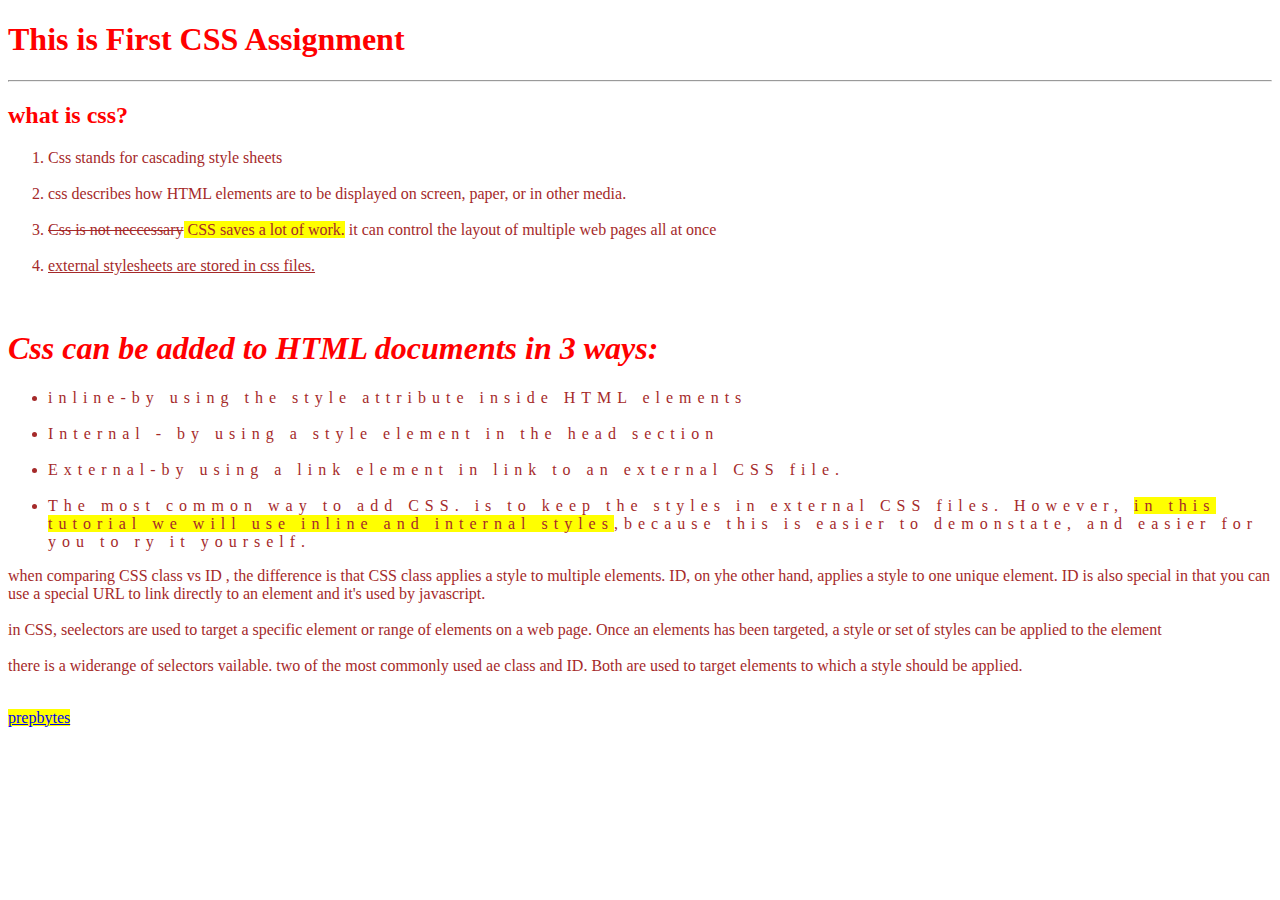
<file: index.html>
<!DOCTYPE html>
<html lang="en">
<head>
    <meta charset="UTF-8">
    <meta http-equiv="X-UA-Compatible" content="IE=edge">
    <meta name="viewport" content="width=device-width, initial-scale=1.0">
    <title>css assignment 1</title>
    <link rel="stylesheet" href="./linker1.css">
</head>
<body>
    <h1 style="color: red;">This is First CSS Assignment</h1>
<hr>
<h2 style="color: red;">what is css?</h2>
<ol style="color: brown;">
    <li>Css stands for cascading style sheets</li> <br>
    <li>css describes how HTML elements are to be displayed on screen, paper, or in other media.</li> <br>
    <li><span style="text-decoration: line-through;">Css is not neccessary</span><span style="background-color: yellow;"> CSS saves a lot of work.</span> it can control the layout of multiple web pages all at once</li> <br>
    <li style="text-decoration: underline;">external stylesheets are stored in css files.</li> 
</ol>
<br>
<h1 style="color: red;"><i>Css can be added to HTML documents in 3 ways:</i></h1>
<ul class="ways">
    <li>inline-by using the style attribute inside HTML elements</li> <br>
    <li>Internal - by using a style element in the head section</li> <br>
    <li>External-by using a link element in link to an external CSS file.</li> <br>
    <li>The most common way to add CSS. is to keep the styles in external CSS files. However, <span class="bg">in this tutorial we will use inline and internal styles</span>,because this is easier to demonstate, and easier for you to ry it yourself.</li>
</ul>

<p id="para">when comparing CSS class vs ID , the difference is that CSS class applies a style to multiple elements. ID, on yhe other hand, applies a style to one unique element. ID is also special in that you can use a special URL to link directly to an element and it's used by javascript. <br>
<br>
    in CSS, seelectors are used to target a specific element or range of elements on a web page. Once an elements has been targeted, a style or set of styles can be applied to the element <br>
  <br>  
    there is a widerange of selectors vailable. two of the most commonly used ae class and ID. Both are used to target elements to which a style should be applied.</p> <br>

<a href="https://www.prepbytes.com/" class="bg">prepbytes</a>
















</body>
</html>
</file>
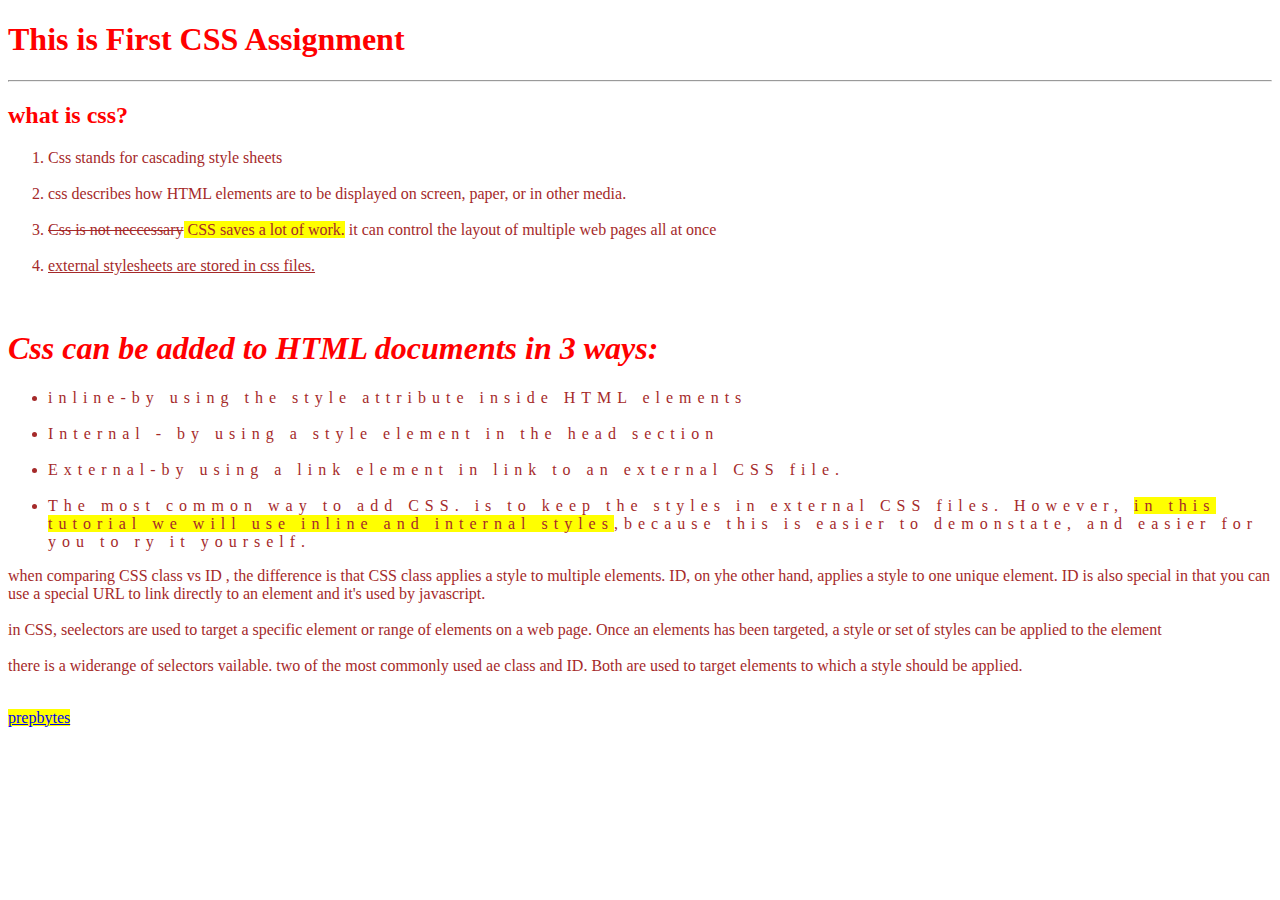
<file: css_assignment_1.html>
<!DOCTYPE html>
<html lang="en">
<head>
    <meta charset="UTF-8">
    <meta http-equiv="X-UA-Compatible" content="IE=edge">
    <meta name="viewport" content="width=device-width, initial-scale=1.0">
    <title>css assignment 1</title>
    <link rel="stylesheet" href="linker1.css">
</head>
<body>
    <h1 style="color: red;">This is First CSS Assignment</h1>
<hr>
<h2 style="color: red;">what is css?</h2>
<ol style="color: brown;">
    <li>Css stands for cascading style sheets</li> <br>
    <li>css describes how HTML elements are to be displayed on screen, paper, or in other media.</li> <br>
    <li><span style="text-decoration: line-through;">Css is not neccessary</span><span style="background-color: yellow;"> CSS saves a lot of work.</span> it can control the layout of multiple web pages all at once</li> <br>
    <li style="text-decoration: underline;">external stylesheets are stored in css files.</li> 
</ol>
<br>
<h1 style="color: red;"><i>Css can be added to HTML documents in 3 ways:</i></h1>
<ul class="ways">
    <li>inline-by using the style attribute inside HTML elements</li> <br>
    <li>Internal - by using a style element in the head section</li> <br>
    <li>External-by using a link element in link to an external CSS file.</li> <br>
    <li>The most common way to add CSS. is to keep the styles in external CSS files. However, <span class="bg">in this tutorial we will use inline and internal styles</span>,because this is easier to demonstate, and easier for you to ry it yourself.</li>
</ul>

<p id="para">when comparing CSS class vs ID , the difference is that CSS class applies a style to multiple elements. ID, on yhe other hand, applies a style to one unique element. ID is also special in that you can use a special URL to link directly to an element and it's used by javascript. <br>
<br>
    in CSS, seelectors are used to target a specific element or range of elements on a web page. Once an elements has been targeted, a style or set of styles can be applied to the element <br>
  <br>  
    there is a widerange of selectors vailable. two of the most commonly used ae class and ID. Both are used to target elements to which a style should be applied.</p> <br>

<a href="https://www.prepbytes.com/" class="bg">prepbytes</a>
















</body>
</html>
</file>
<file: linker1.css>
#para {
    color: brown;

}
.ways {
    color: brown;
    letter-spacing: 6px;
}
.bg{
    background-color: yellow;
}
</file>
